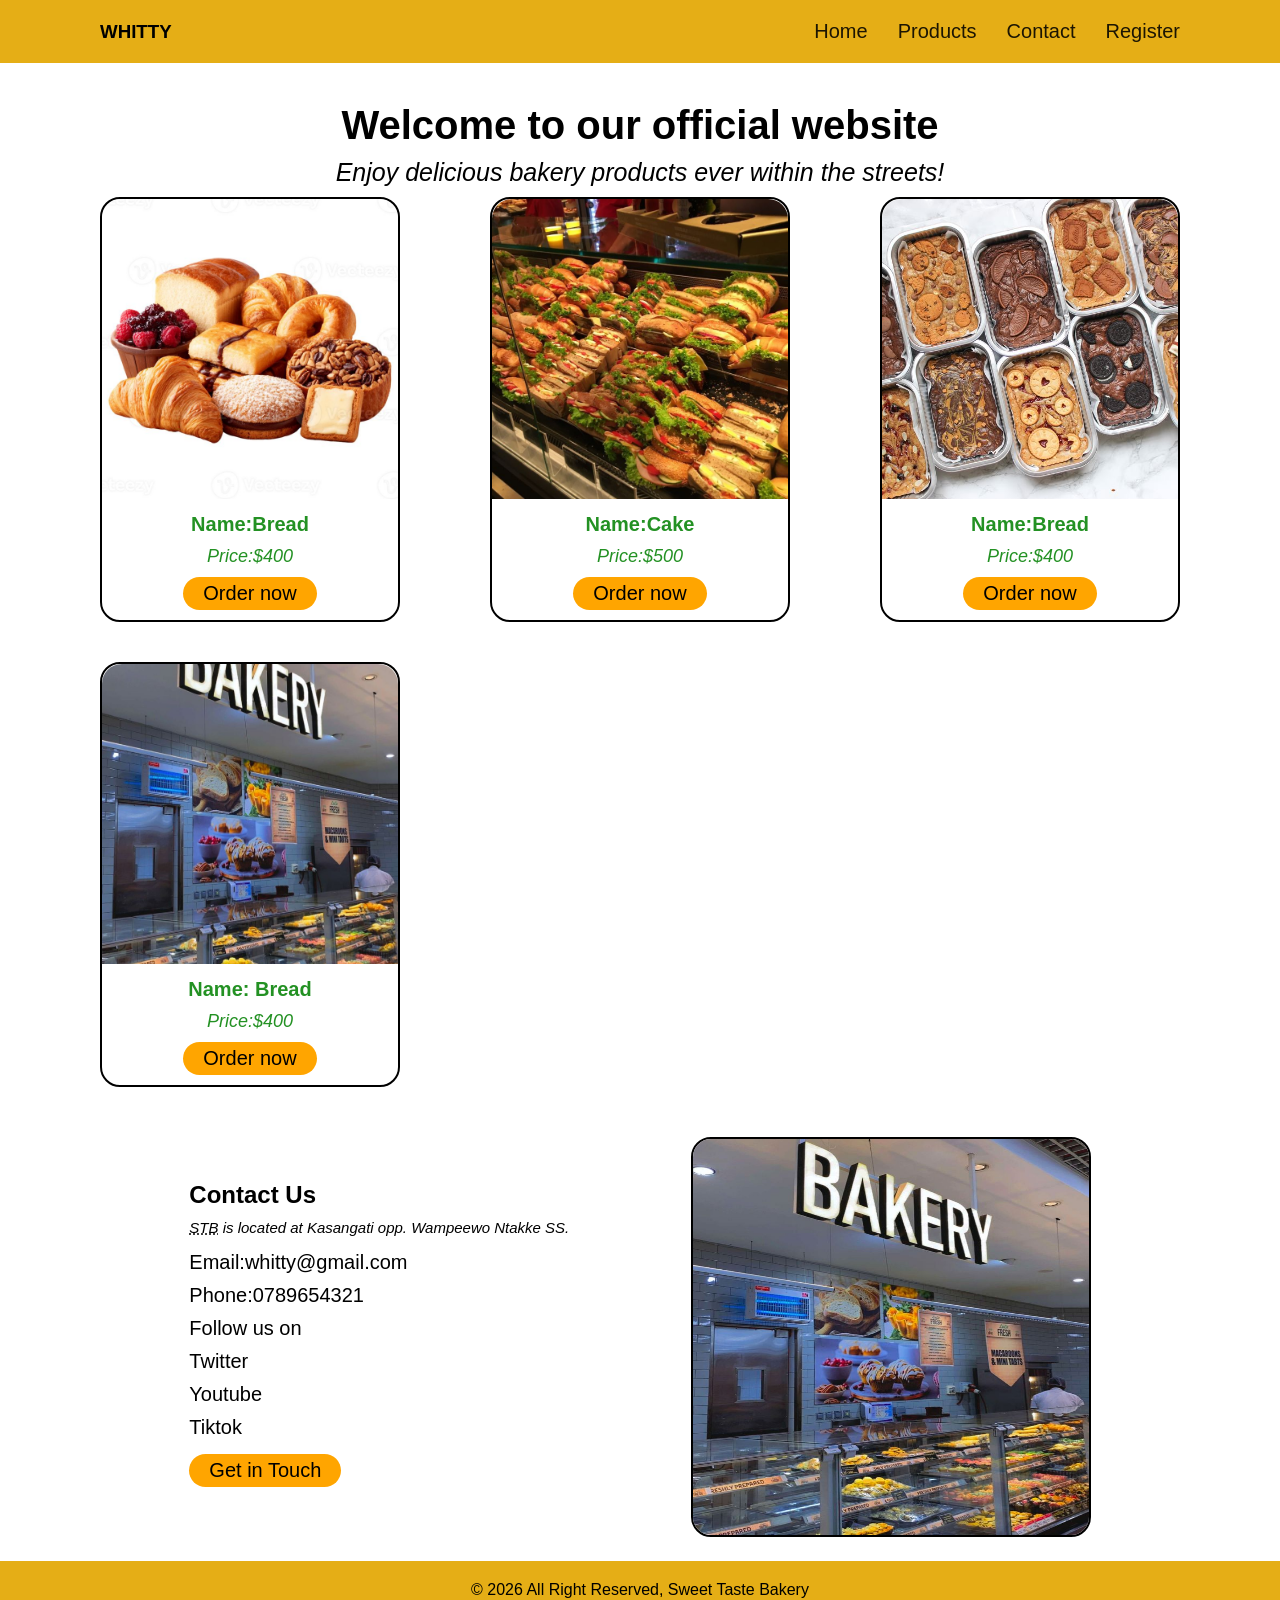
<file: index.html>
<!DOCTYPE html>
<html lang="en">
<head>
    <meta charset="UTF-8">
    <meta name="viewport" content="width=device-width, initial-scale=1.0">
    <link rel = "stylesheet" href="styles.css"/>
    <title>Sweet Taste Bakery</title>
</head>
<body>
    <section class="heading">
    <nav>
        <div class="logo">
            <h1>WHITTY</h1>
        </div>
        <ul class="navLinks">
            <li><a href="#">Home</a></li>
            <li><a href="#products">Products</a></li>
            <li><a href="#contact">Contact</a></li>
            <li><a href="Register.html">Register</a></li>
        </ul>
    </nav>
    </section>
    <section class="body">
        <div class="intro">
        <h2 class="web-c">Welcome to our official website</h2>
        <p>Enjoy delicious bakery products ever within the streets!</p>
        </div>
        <div class="first-column" id="products">
            <div class="first">
                 <img src="bakery.jpg" alt="" width="200">
                 <h4>Name:Bread</h4>
                 <p>Price:$400</p>
                 <button class="btn">Order now</button>
            </div>
            <div class="second">
                 <img src="download (1).jpg" alt="" width="200">
                 <h4>Name:Cake</h4>
                 <p>Price:$500</p>
                 <button class="btn">Order now</button>
            </div>
            <div class="third">
                 <img src="download (2).jpg" alt="" width="200">
                 <h4>Name:Bread</h4>
                 <p>Price:$400</p>
                 <button class="btn">Order now</button>
            </div>
            <div class="fourth">
                 <img src="download.jpg" alt="" width="500">
                 <h4>Name: Bread</h4>
                 <p>Price:$400</p>
                 <button class="btn">Order now</button>
            </div>
        </div>
        <div class="second-column" id="contact">
            <div class="about">
                <h2>Contact Us</h2>
            <address>
            <abbr title="Sweet Taste Bakery">STB</abbr> is located at Kasangati opp. Wampeewo Ntakke SS.
           </address>
           <p>Email:whitty@gmail.com</p>
           <p>Phone:0789654321</p>
           <p>Follow us on</p>
           <p>Twitter</p>
           <p>Youtube</p>
           <p>Tiktok</p>
           <button class="btn">Get in Touch</button>
            </div>
            <div class="image">
                <img src="download.jpg" alt="" width="400" height="400">
            </div>
        </div>
    </section>
    <section class="footer">
        <p>© 2026 All Right Reserved, Sweet Taste Bakery</p>
    </section>
</body>
</html>
</file>
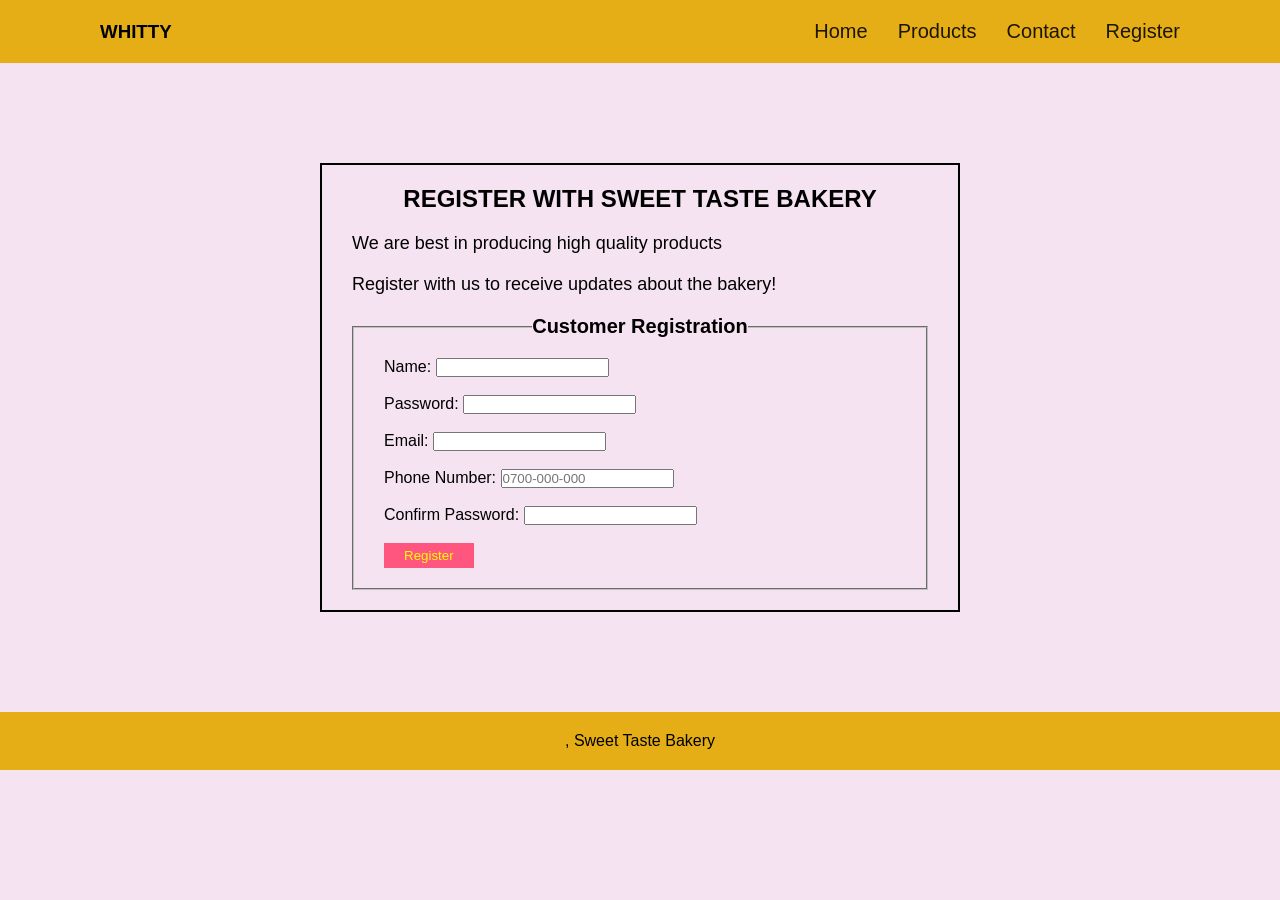
<file: Register.html>
<!DOCTYPE html>
<html lang="en">
<head>
    <meta charset="UTF-8">
    <meta name="viewport" content="width=device-width, initial-scale=1.0">
    <title>Registration Form</title>
    <link rel="stylesheet" href="RegisterStyling.css">
    <link rel="stylesheet" href="styles.css">
</head>
<body>
    <section class="heading">
    <nav>
        <div class="logo">
            <h1>WHITTY</h1>
        </div>
        <ul class="navLinks">
            <li><a href="index.html">Home</a></li>
            <li><a href="index.html">Products</a></li>
            <li><a href="index.html">Contact</a></li>
            <li><a href="#">Register</a></li>
        </ul>
    </nav>
    </section>
    <form>
        <h2>REGISTER WITH SWEET TASTE BAKERY</h2>
        <p>We are best in producing high quality products</p>
        <p>Register with us to receive updates about the bakery!</p>
        <fieldset>
            <legend>Customer Registration</legend>
        <label for="name">Name:</label>
        <input type="text" name="name" id="" required> <br> <br>
        <label for="name">Password:</label>
        <input type="password" required> <br> <br>
        <label for="name">Email:</label>
        <input type="email" required> <br> <br>
        <label for="name">Phone Number:</label>
        <input type="tel" placeholder="0700-000-000" required> <br> <br>
        <label for="confirm">Confirm Password:</label>
        <input type="password" name="" required> <br> <br>
        <input type="submit" value="Register" class="register-c">
        </fieldset>
    </form>
        <section class="footer">
        <p>, Sweet Taste Bakery</p>
    </section>
</body>
</html>
</file>
<file: styles.css>
*{
    padding: 0;
    margin: 0;
    box-sizing: border-box;
    font-family: 'Trebuchet MS', Arial, sans-serif;
}
.heading{
    background-color: rgba(229, 174, 22);
    position: sticky;
    top: 0;
    left: 0;
    width: 100%;
}
nav{
    display: flex;
    flex-direction: row;
    flex-wrap: nowrap;
    justify-content: space-between;
    padding: 20px 100px;
    align-items: center;
}
.navLinks{
    display: flex;
    flex-direction: row;
    flex-wrap: nowrap;
    gap: 30px;
}
.navLinks li{
    list-style: none;
}
.navLinks li a{
    text-decoration: none;
    color: rgba(0, 0, 0, 0.879);
    font-size: 20px;
}
.navLinks li a:hover{
    color: rgba(255, 255, 255, 0.806);
}
.intro{
    text-align: center;
}
.intro h2{
    font-size: 40px;
    font-weight: bold;
    margin-top: 20px;
    margin-bottom: 10px;
}
.intro p{
    font-size: 25px;
    font-style: italic;
    margin-bottom: 10px;
}
.body{
    padding: 20px 100px;
}
.first-column{
    scroll-margin-top: 80px;
    display: flex;
    flex-direction: row;
    flex-wrap: wrap;
    justify-content: space-between;
    align-items: center;
    gap: 20px;
}
.first-column div{
    width: 300px;
    margin-bottom: 20px;
    text-align: center;
    border: 2px solid black;
    border-radius: 20px;
}
.first-column img{
    height: 300px;
    width: 100%;
    object-fit: cover;
    object-position: center;
    border-radius: 20px 20px 0 0;
}
.first-column h4{
    font-size: 20px;
    color: rgba(0, 128, 0, 0.861);
    margin: 10px 0;
}
.first-column p{
    font-size: 18px;
    font-style: italic;
    color: rgba(0, 128, 0, 0.861);;
}
.btn{
    padding: 5px 20px;
    margin: 10px 0;
    background-color: orange;
    border-radius: 20px;
    border: none;
    font-size: 20px;
}
.second-column{
    margin-top: 30px;
    display: flex;
    flex-direction: row;
    flex-wrap: wrap;
    gap: 2rem;
    justify-content: space-evenly;
    align-items: center;
}
.second-column img{
    border: 2px solid black;
    border-radius: 20px;
}
.second-column .about p{
    font-size: 20px;
    padding: 5px 0;
}
.second-column address{
    font-size: 15px;
    margin: 10px 0;
}
.footer{
     background-color: rgba(229, 174, 22);
     padding: 20px 0;
     text-align: center;
}
.header{
    border:2px solid rgba(0, 0, 255, 0.968);
}
.web-c{
	animation: fadeInUp 0.5s ease-out forwards;
}
@keyframes fadeInUp {
	from {opacity:1; transform: translateY(15PX);}
	to {opacity:2; transform: translateY(0);}
}
</file>
<file: RegisterStyling.css>
*{
    padding: 0;
    margin: 0;
    box-sizing: border-box;
}
body{
    background-color: #f5e3f1;
}

form{
    border: solid 2px black;
    width: 50%;
    margin: 100px auto;
    padding: 20px 30px;
}
form h2{
    text-align: center;
}
 form p{
    margin: 20px 0;
    font-size: 18px;
}

form legend{
    text-align: center;
    font-size: 20px;
    font-weight: bold;
}
form fieldset{
    padding: 20px 30px;
}
form input[type='submit']{
    padding: 5px 20px;
    background-color: #fe567E;
    border: none;
    cursor: pointer;
}
.register-c{
background-color:#DE43E5;
color:yellow;
transition:background-color 0.20 ease,transform 0.25 ease-out;		
}
.register-c:hover{
background-color:#E224E4;
transform:scale(1.1);
}
</file>
